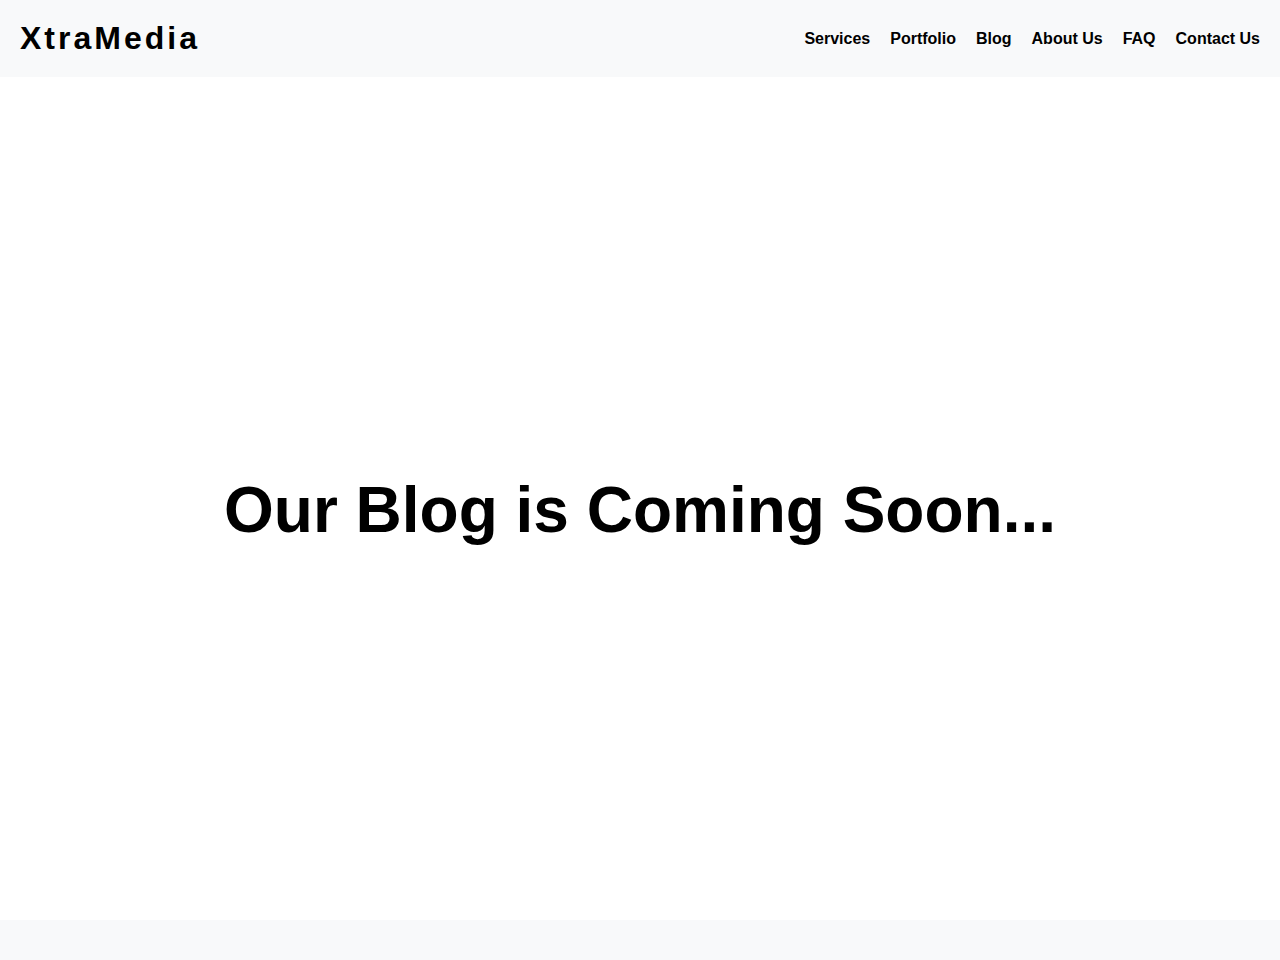
<file: blog.html>
<!DOCTYPE html>
<html>
<head>
  <title>Blog - Coming Soon</title>
  <link rel="stylesheet" type="text/css" href="styles.css">
  <script src="https://ajax.googleapis.com/ajax/libs/jquery/3.5.1/jquery.min.js"></script>
  <script src="script.js"></script>
</head>
<body>
    <header>
        <h1><a href="index.html">XtraMedia</a></h1>
        <nav>
            <ul class="menu">
              <li>
                <a href="#">Services</a>
                <ul class="submenu">
                  <li>
                    <a href="social-media-management.html">Social Media Management</a>
                    <ul class="submenu">
                      <li><a href="creative-social-media-content.html">Creative Social Media Content</a></li>
                    </ul>
                  </li>
                  <li>
                    <a href="web-solutions.html">Web Solutions</a>
                    <ul class="submenu">
                      <li><a href="customized-wordpress-website.html">Customized WordPress Website</a></li>
                      <li><a href="bespoke-web-design.html">Bespoke Web Design & Development</a></li>
                    </ul>
                  </li>
                  <li>
                    <a href="content-creation.html">Content Creation</a>
                    <ul class="submenu">
                      <li><a href="website-copywriting.html">Website Copywriting</a></li>
                      <li><a href="blog-creation.html">Blog Creation</a></li>
                      <li><a href="seo-optimized-content.html">SEO-Optimized Content</a></li>
                    </ul>
                  </li>
                  <li>
                    <a href="strategic-advertising-solutions.html">Strategic Advertising Solutions</a>
                    <ul class="submenu">
                      <li><a href="social-media-campaigns.html">Social Media Campaigns</a></li>
                      <li><a href="lead-generation-strategies.html">Lead Generation Strategies</a></li>
                    </ul>
                  </li>
                </ul>
              </li>
              <li><a href="portfolio.html">Portfolio</a></li>
              <li><a href="blog.html">Blog</a></li>
              <li><a href="about.html">About Us</a></li>
              <li><a href="faq.html">FAQ</a></li>
              <li><a href="contact.html">Contact Us</a></li>
            </ul>
          </nav>
      </header>
  <main>
    <div class="coming-soon-container">
        <h1 class="coming-soon">Our Blog is Coming Soon...</h1>
      </div>  </main>
  <footer>
    <!-- Footer content here -->
  </footer>
</body>
</html>
</file>
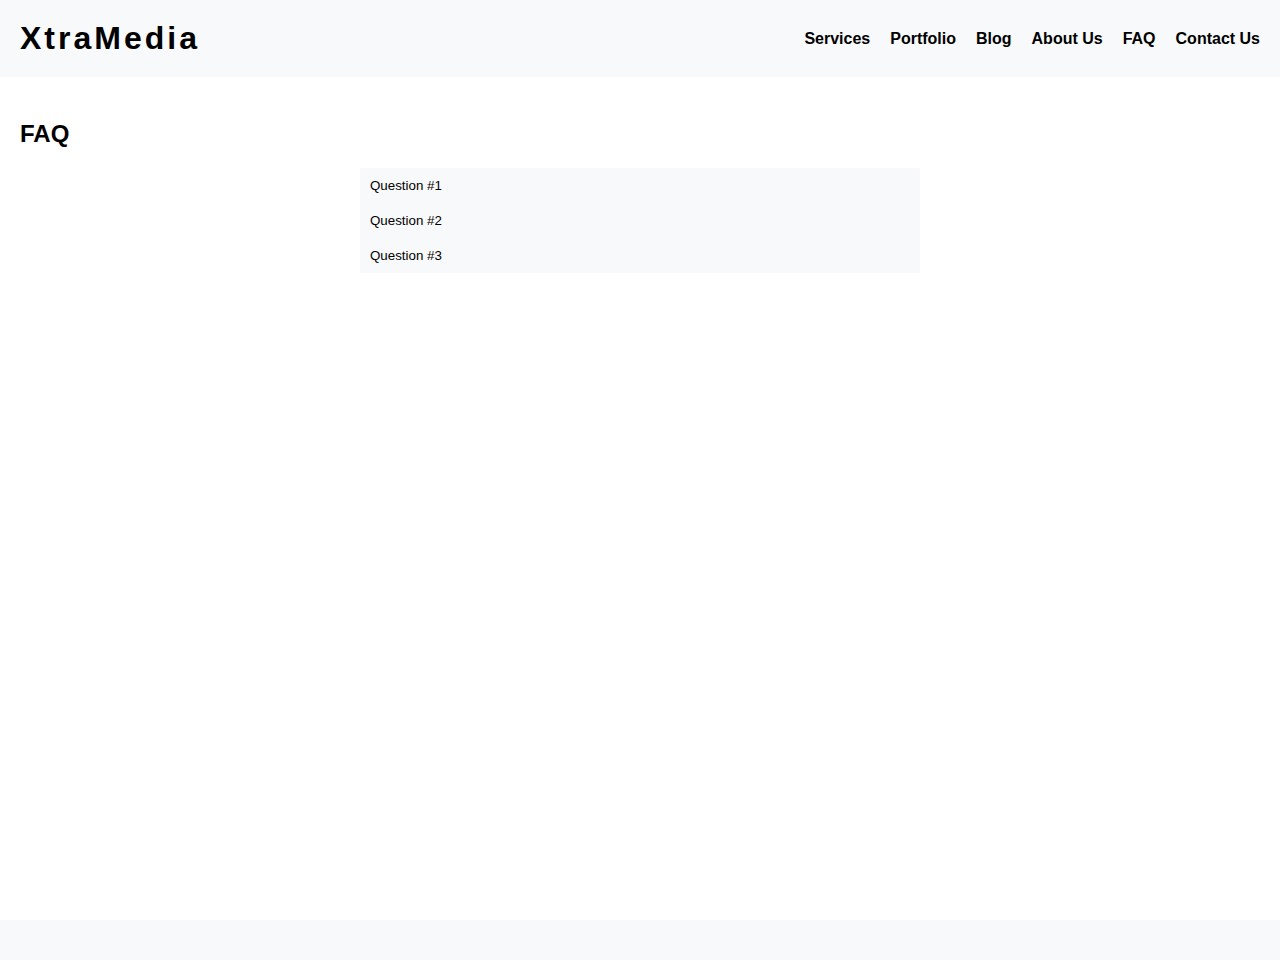
<file: faq.html>
<!DOCTYPE html>
<html>
<head>
  <title>FAQ</title>
  <link rel="stylesheet" type="text/css" href="styles.css">
  <script src="https://ajax.googleapis.com/ajax/libs/jquery/3.5.1/jquery.min.js"></script>
  <script src="script.js"></script>
</head>
<body>
  <header>
    <h1><a href="index.html">XtraMedia</a></h1>
    <nav>
        <ul class="menu">
          <li>
            <a href="#">Services</a>
            <ul class="submenu">
              <li>
                <a href="social-media-management.html">Social Media Management</a>
                <ul class="submenu">
                  <li><a href="creative-social-media-content.html">Creative Social Media Content</a></li>
                </ul>
              </li>
              <li>
                <a href="web-solutions.html">Web Solutions</a>
                <ul class="submenu">
                  <li><a href="customized-wordpress-website.html">Customized WordPress Website</a></li>
                  <li><a href="bespoke-web-design.html">Bespoke Web Design & Development</a></li>
                </ul>
              </li>
              <li>
                <a href="content-creation.html">Content Creation</a>
                <ul class="submenu">
                  <li><a href="website-copywriting.html">Website Copywriting</a></li>
                  <li><a href="blog-creation.html">Blog Creation</a></li>
                  <li><a href="seo-optimized-content.html">SEO-Optimized Content</a></li>
                </ul>
              </li>
              <li>
                <a href="strategic-advertising-solutions.html">Strategic Advertising Solutions</a>
                <ul class="submenu">
                  <li><a href="social-media-campaigns.html">Social Media Campaigns</a></li>
                  <li><a href="lead-generation-strategies.html">Lead Generation Strategies</a></li>
                </ul>
              </li>
            </ul>
          </li>
          <li><a href="portfolio.html">Portfolio</a></li>
          <li><a href="blog.html">Blog</a></li>
          <li><a href="about.html">About Us</a></li>
          <li><a href="faq.html">FAQ</a></li>
          <li><a href="contact.html">Contact Us</a></li>
        </ul>
      </nav>
  </header>
  <main>
    <h2>FAQ</h2>
    <div class="container">
    <div class="accordion">
      <div class="accordion-item">
        <button class="accordion-header">Question #1</button>
        <div class="accordion-content">
          This is the first item's accordion content. It is shown by default, until the accordion logic is applied.
        </div>
      </div>
      <div class="accordion-item">
        <button class="accordion-header">Question #2</button>
        <div class="accordion-content">
          This is the second item's accordion content. It is hidden by default, until the accordion logic is applied.
        </div>
      </div>
      <div class="accordion-item">
        <button class="accordion-header">Question #3</button>
        <div class="accordion-content">
          This is the third item's accordion content. It is hidden by default, until the accordion logic is applied.
        </div>
      </div>
    </div>
  </div>
  </main>
  <footer>
    <!-- Footer content here -->
  </footer>
</body>
</html>
</file>
<file: styles.css>
* {
  margin: 0;
  padding: 0;
  box-sizing: border-box;
}

body {
  font-family: Arial, sans-serif;
  position: relative;
  min-height: 100vh;
}

.container {
  max-width: 600px; /* Adjust this value to your liking */
  margin: 0 auto;
  padding: 20px;
}


.accordion-header {
  width: 100%;
  padding: 10px;
  text-align: left;
  background-color: #f8f9fa;
  border: none;
  cursor: pointer;
}

.accordion-content {
  max-height: 0;
  overflow: hidden;
  transition: max-height 0.2s ease-out;
  background-color: #ddd;
  padding: 0 10px;
}

header {
  position: fixed;
  top: 0;
  width: 100%;
  background-color: #f8f9fa;
  padding: 20px;
  display: flex;
  justify-content: space-between;
  align-items: center;
  z-index: 1;
}

header h1 {
  margin: 0;
  letter-spacing: 3px;

}
header h1 a {
  color: inherit; /* Makes the link color the same as the surrounding text */
  text-decoration: none; /* Removes underline */
}
nav ul.menu {
  list-style-type: none;
  display: flex;

}

nav ul.menu > li {
  position: relative;
  margin-left: 20px;
}

nav ul.menu > li > a {
  color: black;
  text-decoration: none;
}

nav ul.submenu {
  display: none;
  position: fixed; /* Changed from absolute to fixed */
  top: 60px; /* Adjust according to the height of your header */
  left: 0;
  background-color: #f8f9fa;
  width: 100%; /* Full width */
  display: flex; /* Flex layout */
  flex-direction: row; /* Arrange items in a row */
  align-items: flex-start; /* Align items to the start */
  flex-wrap: wrap; /* New - allow items to wrap to next line */
  justify-content: space-around; /* New - distribute items evenly with space around them */
  padding-bottom: 5px; /* Add some padding */

}

nav ul.menu > li > a, nav ul.menu > li > ul > li > a {
  font-weight: bold;
  padding-top: 20px; /* Add some padding */

}

nav ul.menu > li > ul > li > ul > li > a {
  font-weight: normal;
}

nav ul.submenu > li {
  position: relative;
}

nav ul.submenu > li > a {
  display: block;
  
}

nav ul.submenu ul.submenu {
  display: block; /* Always show */
  position: relative;
  left: 0;
  top: 0;
  background-color: transparent;
  white-space: nowrap;
  
}

nav ul.submenu li {
  display: block;
}

nav ul.submenu li a {
  color: black;
  text-decoration: none;
  display: block;
  padding: 5px 10px;
  
}



main {
  padding: 20px;
  padding-top: 60px;
  min-height: calc(100vh - 120px);
  margin-top: 60px;

}

main h1.coming-soon {
  font-size: 4em;
  text-align: center;
  animation: fadeIn 2s ease-in forwards;
}

@keyframes fadeIn {
  0% {opacity: 0;}
  100% {opacity: 1;}
}

.coming-soon-container {
  display: flex;
  justify-content: center;
  align-items: center;
  height: calc(100vh - 120px);
}


footer {
  position: absolute;
  bottom: 0;
  width: 100%;
  background-color: #f8f9fa;
  padding: 20px;
  text-align: center;
}
</file>
